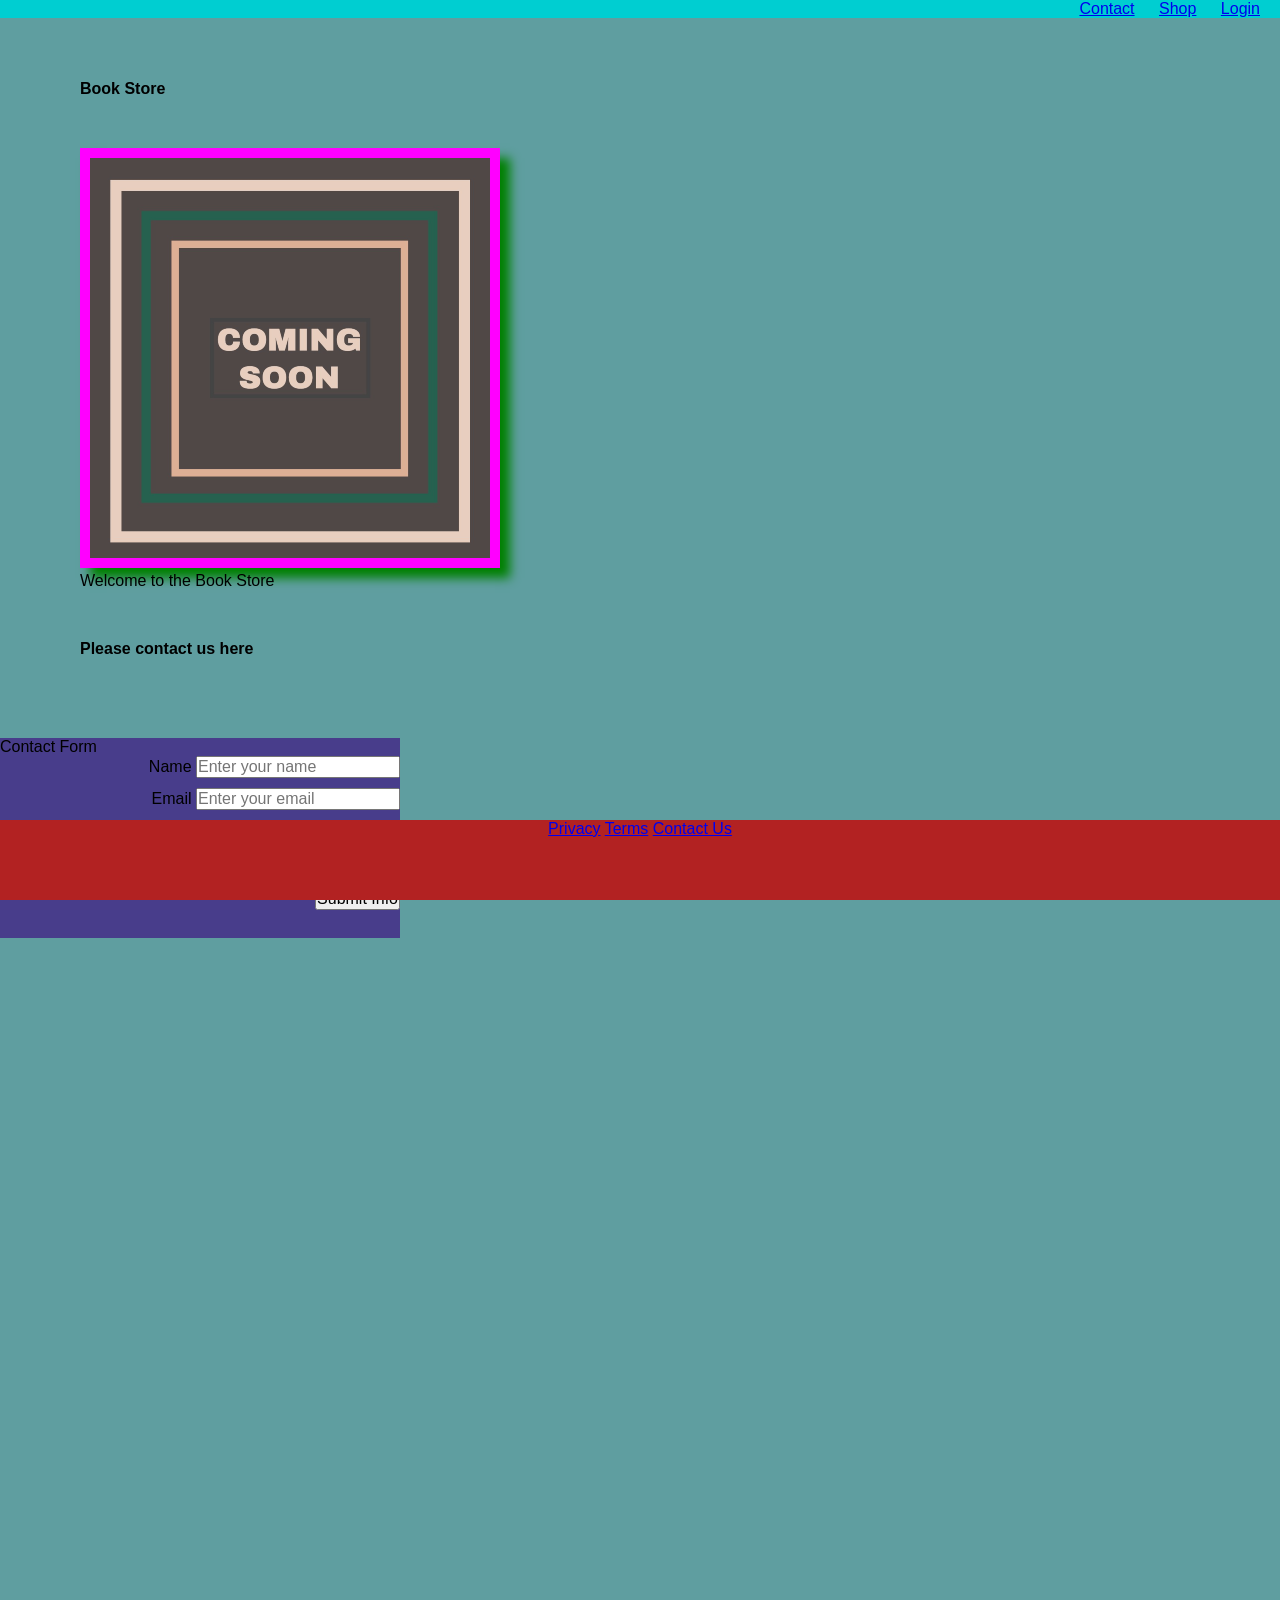
<file: index.html>
<!DOCTYPE html>
<html lang="en">
<head>
  <meta charset="UTF-8">
  <meta http-equiv="X-UA-Compatible" content="IE=edge">
  <meta name="viewport" content="width=device-width, initial-scale=1.0">
  <link rel="stylesheet" href="./assets/css/style.css">
  <title>BookStore.com</title>
</head>
<body>

  <header>
    <nav>
      <ul>
        <li><a href="#contact">Contact</a></li>
        <li><a href="#">Shop</a></li>
        <li><a href="#">Login</a></li>
      </ul>  
    </nav>  
  </header>
  
  <main>
    <h1>Book Store</h1>
    <section class="imageselection">
      <img src="./assets/images/image-1.png" alt="Coming Soon">
      <figcaption>Welcome to the Book Store</figcaption>
    </section>

    <h2>Please contact us here</h2>

  </main>

  <form id="contact">

    <fieldset>
      <legend>Contact Form</legend>
      <p>
        <label for="name">Name</label>
        <input type="text" name="name" value="" class="input" placeholder="Enter your name" />
      </p>
      </fieldset>

      <fieldset>
      <p>
        <label for="email">Email</label>
        <input type="email" name="email" value="" class="input" placeholder="Enter your email" />
      </p>
      </fieldset>

      <fieldset>
        <p>
          <label for="phone">Phone</label>
          <input type="text" name="phone" placeholder="Enter your phone number">
        </p>
      </fieldset>

      <fieldset>
      <p>
        <button type="submit">Submit Info</button>
      </p>
    </fieldset>

  </form>







  <footer>
    <a href="#">Privacy</a>
    <a href="#">Terms</a>
    <a href="#">Contact Us</a>
  </footer>
  
</body>
</html>

<!-- As a client, I want the landing page to have a header and footer.

As a client, I want the landing page to have an image with a caption.

As a client, I want the landing page to have a contact form.

As a client, I want the landing page to have a polished and accessible UI.

the page uses semantic HTML elements.

the page uses at least two heading elements (<h1> through <h6>).

header contains a navigation bar with three links
  
if the contact link is clicked, the page jumps directly to the contact form.

contact form includes input elements for name and email.

contact form includes a Send button.

image includes a descriptive alt attribute.-->
</file>
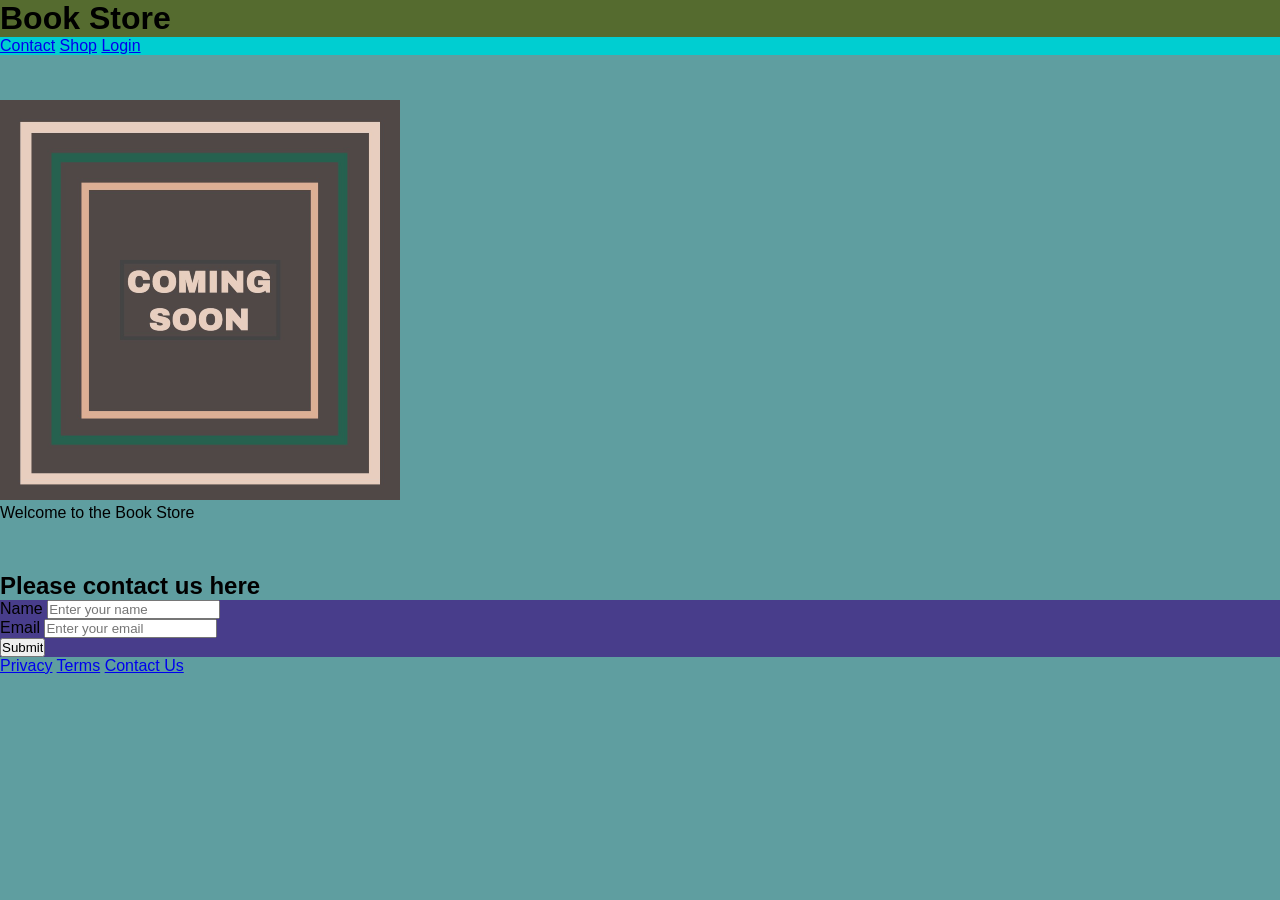
<file: Unsolved/index.html>
<!DOCTYPE html>
<html lang="en">
<head>
  <meta charset="UTF-8">
  <meta http-equiv="X-UA-Compatible" content="IE=edge">
  <meta name="viewport" content="width=device-width, initial-scale=1.0">
  <link rel="stylesheet" href="./assets/css/style.css">
  <title>BookStore.com</title>
</head>
<body>

  <header>
    <h1>Book Store</h1>

    <nav>
      <ul>
        <a href="#contact">Contact</a>
        <a href="#">Shop</a>
        <a href="#">Login</a>
      </ul>  
    </nav>

    
  </header>

    <section class="imageselection">
      <img src="./assets/images/image-1.png" alt="Coming Soon">
      <figcaption>Welcome to the Book Store</figcaption>
    </section>

    <h2>Please contact us here</h2>

    <form id="contact">

      <div>
        <label for="username">Name</label>
        <input type="text" name="username" value="" class="input" placeholder="Enter your name" />
      </div>

      <div>
        <label for="email">Email</label>
        <input type="text" name="email" value="" class="input" placeholder="Enter your email" />
      </div>

      <div>
        <input type="submit" value="Submit">
      </div>

    </form>







  <footer>
    <a href="#">Privacy</a>
    <a href="#">Terms</a>
    <a href="#">Contact Us</a>
  </footer>
  
</body>
</html>

<!-- As a client, I want the landing page to have a header and footer.

As a client, I want the landing page to have an image with a caption.

As a client, I want the landing page to have a contact form.

As a client, I want the landing page to have a polished and accessible UI.

the page uses semantic HTML elements.

the page uses at least two heading elements (<h1> through <h6>).

header contains a navigation bar with three links
  
if the contact link is clicked, the page jumps directly to the contact form.

contact form includes input elements for name and email.

contact form includes a Send button.

image includes a descriptive alt attribute.-->
</file>
<file: assets/css/style.css>
/* It's done when the page uses universal, element, and class selectors in CSS.

It's done when the page features at least three colors in the design.

It's done when the page uses a single font and font family for all text.

It's done when the header is fixed to the top of the page on scroll.

Header links that display inline, including a contact link.*/

* {
    font-family: Arial, Helvetica, sans-serif;
    padding: 0;
    margin: 0;
    box-sizing: border-box;
    font-size: 16px;
}

body {
    background-color: cadetblue;
    height: 200vh;
}

main {
    padding: 80px;
}

header {
    display: inline;
    background-color: darkolivegreen;
    position: fixed;
    top: 0;
    left: 0;
    width: 100%;
}


nav {
    background-color: darkturquoise;
    text-align: right;
}

nav li {
    display: inline;
    margin-right: 20px;
}

.imageselection {
    margin: 50px auto;
    display: block;
}

img {
    border: 10px solid fuchsia;
    box-shadow: 10px 10px 10px green;
}

form {
    background-color: darkslateblue;
    width: fit-content;
    
}

fieldset {
    width: 400px;
    height: 50px;
    border: none;
    
}

p {
    float: right;
}

h2 {
    margin-top: 50px;
}

footer {
    width: 100%;
    height: 80px;
    background-color: firebrick;
    text-align: center;
    position: absolute;
    bottom: 0;
    left: 0;
}
</file>
<file: Unsolved/assets/css/style.css>
/* It's done when the page uses universal, element, and class selectors in CSS.

It's done when the page features at least three colors in the design.

It's done when the page uses a single font and font family for all text.

It's done when the header is fixed to the top of the page on scroll.

Header links that display inline, including a contact link.*/

* {
    font-family: Arial, Helvetica, sans-serif;
    padding: 0;
    margin: 0;
}

body {
    background-color: cadetblue;
}

header {
    background-color: darkolivegreen;
    position: fixed;
    top: 0;
    width: 100%;
    padding: 0;
    margin: 0;
}

nav {
    background-color: darkturquoise;
}

.imageselection {
    margin-top: 100px;
}

form {
    background-color: darkslateblue;
}

h2 {
    margin-top: 50px;
}
</file>
